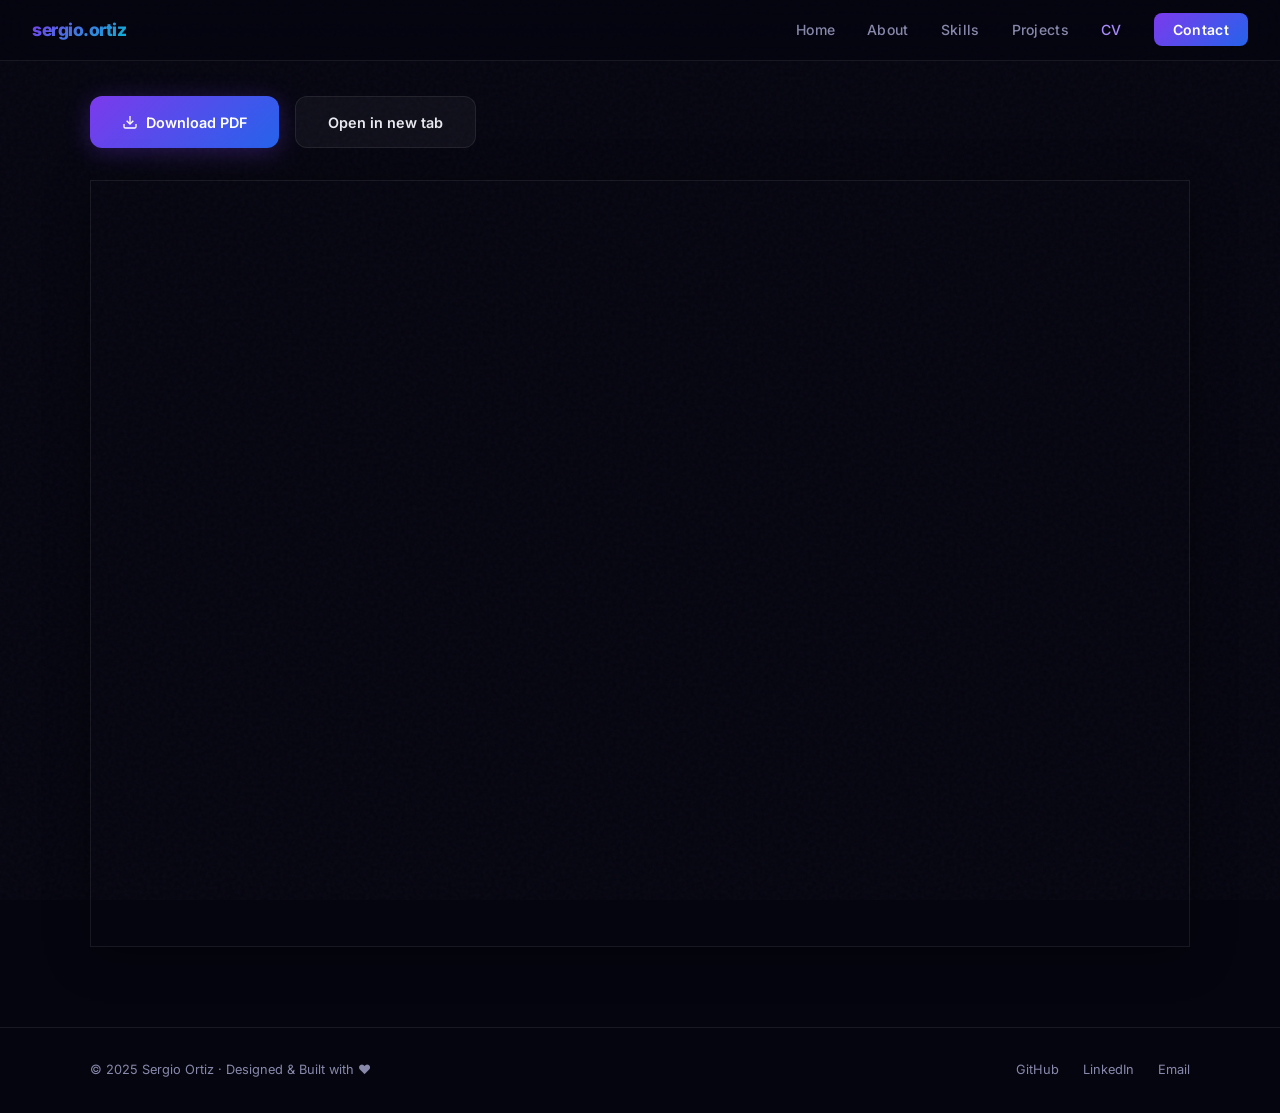
<file: cv.html>
<!DOCTYPE html>
<html lang="en">
<head>
  <meta charset="UTF-8" />
  <meta name="viewport" content="width=device-width, initial-scale=1.0" />
  <title>CV — Sergio Ortiz</title>
  <link rel="preconnect" href="https://fonts.googleapis.com" />
  <link href="https://fonts.googleapis.com/css2?family=Inter:wght@300;400;500;600;700;800;900&family=JetBrains+Mono:wght@400;500&display=swap" rel="stylesheet" />
  <link rel="stylesheet" href="css/variables.css" />
  <link rel="stylesheet" href="css/base.css" />
  <link rel="stylesheet" href="css/components.css" />
  <link rel="stylesheet" href="css/sections.css" />
  <link rel="stylesheet" href="css/animations.css" />
</head>
<body>
  <nav id="nav"></nav>
  <section id="cv-section" style="padding-top: 6rem;">
    <div class="container">
      <div class="cv-actions fade-in">
        <a href="assets/cv_sergio_ortiz.pdf" download class="btn-primary">
          <svg width="16" height="16" viewBox="0 0 24 24" fill="none" stroke="currentColor" stroke-width="2">
            <path d="M21 15v4a2 2 0 0 1-2 2H5a2 2 0 0 1-2-2v-4"/>
            <polyline points="7 10 12 15 17 10"/>
            <line x1="12" y1="15" x2="12" y2="3"/>
          </svg>
          Download PDF
        </a>
        <a href="assets/cv_sergio_ortiz.pdf" target="_blank" class="btn-secondary">Open in new tab</a>
      </div>
      <div class="cv-embed fade-in">
        <iframe src="assets/cv_sergio_ortiz.pdf" title="Sergio Ortiz CV"></iframe>
      </div>
    </div>
  </section>
  <footer id="footer"></footer>
  <script type="module" src="js/pages/cv.js"></script>
</body>
</html>
</file>
<file: css/variables.css>
:root {
  --bg: #050510;
  --bg2: #0a0a1a;
  --surface: rgba(255, 255, 255, 0.04);
  --surface-hover: rgba(255, 255, 255, 0.08);
  --border: rgba(255, 255, 255, 0.08);
  --text: #e8e8f0;
  --muted: #8888aa;
  --grad1: #7c3aed;
  --grad2: #2563eb;
  --grad3: #06b6d4;
  --accent: #a78bfa;
  --radius-sm: 8px;
  --radius-md: 12px;
  --radius-lg: 16px;
  --radius-xl: 20px;
  --radius-2xl: 24px;
  --ease: 0.2s ease;
  --ease-slow: 0.3s ease;
}
</file>
<file: css/base.css>
*, *::before, *::after {
  box-sizing: border-box;
  margin: 0;
  padding: 0;
}

html {
  scroll-behavior: smooth;
}

body {
  font-family: 'Inter', sans-serif;
  background: var(--bg);
  color: var(--text);
  line-height: 1.6;
  overflow-x: hidden;
}

body::before {
  content: '';
  position: fixed;
  inset: 0;
  background-image: url("data:image/svg+xml,%3Csvg viewBox='0 0 256 256' xmlns='http://www.w3.org/2000/svg'%3E%3Cfilter id='noise'%3E%3CfeTurbulence type='fractalNoise' baseFrequency='0.9' numOctaves='4' stitchTiles='stitch'/%3E%3C/filter%3E%3Crect width='100%25' height='100%25' filter='url(%23noise)' opacity='0.03'/%3E%3C/svg%3E");
  pointer-events: none;
  z-index: 0;
}

::-webkit-scrollbar { width: 6px; }
::-webkit-scrollbar-track { background: var(--bg); }
::-webkit-scrollbar-thumb { background: var(--grad1); border-radius: 3px; }

.container {
  max-width: 1100px;
  margin: 0 auto;
}

section {
  padding: 3.5rem 2rem;
  position: relative;
}

.gradient-divider {
  height: 1px;
  background: linear-gradient(90deg, transparent, var(--border), transparent);
}
</file>
<file: css/components.css>
/* ── Section typography ── */
.section-label {
  font-family: 'JetBrains Mono', monospace;
  font-size: 0.75rem;
  font-weight: 500;
  color: var(--accent);
  letter-spacing: 2px;
  text-transform: uppercase;
  margin-bottom: 0.75rem;
}

.section-title {
  font-size: clamp(1.8rem, 4vw, 2.8rem);
  font-weight: 800;
  letter-spacing: -1.5px;
  line-height: 1.1;
  margin-bottom: 1rem;
}

.section-title span {
  background: linear-gradient(135deg, var(--grad1), var(--grad3));
  -webkit-background-clip: text;
  -webkit-text-fill-color: transparent;
  background-clip: text;
}

.section-desc {
  color: var(--muted);
  font-size: 1rem;
  max-width: 560px;
  margin-bottom: 3.5rem;
}

/* ── Buttons ── */
.btn-primary {
  display: inline-flex;
  align-items: center;
  gap: 0.5rem;
  background: linear-gradient(135deg, var(--grad1), var(--grad2));
  color: white;
  text-decoration: none;
  padding: 0.85rem 2rem;
  border-radius: var(--radius-md);
  font-weight: 600;
  font-size: 0.9rem;
  transition: all var(--ease);
  box-shadow: 0 4px 24px rgba(124, 58, 237, 0.3);
}

.btn-primary:hover {
  transform: translateY(-2px);
  box-shadow: 0 8px 32px rgba(124, 58, 237, 0.5);
}

.btn-secondary {
  display: inline-flex;
  align-items: center;
  gap: 0.5rem;
  background: var(--surface);
  color: var(--text);
  text-decoration: none;
  padding: 0.85rem 2rem;
  border-radius: var(--radius-md);
  font-weight: 600;
  font-size: 0.9rem;
  border: 1px solid var(--border);
  transition: all var(--ease);
}

.btn-secondary:hover {
  background: var(--surface-hover);
  border-color: var(--accent);
  transform: translateY(-2px);
}

/* ── Tags & badges ── */
.tag {
  background: var(--surface);
  border: 1px solid var(--border);
  padding: 0.4rem 0.9rem;
  border-radius: 999px;
  font-size: 0.8rem;
  font-weight: 400;
  color: var(--muted);
  font-family: 'JetBrains Mono', monospace;
  transition: all var(--ease);
}

.tag:hover {
  border-color: var(--accent);
  color: var(--accent);
  background: rgba(167, 139, 250, 0.08);
}

.tech-pill {
  background: rgba(124, 58, 237, 0.12);
  border: 1px solid rgba(124, 58, 237, 0.2);
  color: var(--accent);
  padding: 0.25rem 0.7rem;
  border-radius: 999px;
  font-size: 0.75rem;
  font-weight: 400;
  font-family: 'JetBrains Mono', monospace;
}

.skill-badge {
  background: rgba(255, 255, 255, 0.05);
  border: 1px solid var(--border);
  padding: 0.35rem 0.75rem;
  border-radius: var(--radius-sm);
  font-size: 0.78rem;
  font-weight: 400;
  color: var(--text);
  font-family: 'JetBrains Mono', monospace;
  transition: all var(--ease);
}

.skill-badge:hover {
  background: rgba(124, 58, 237, 0.15);
  border-color: var(--accent);
  color: var(--accent);
}

/* ── Stat cards ── */
.stat-card {
  background: var(--surface);
  border: 1px solid var(--border);
  border-radius: var(--radius-lg);
  padding: 1.5rem;
  transition: all var(--ease-slow);
}

.stat-card:hover {
  background: var(--surface-hover);
  border-color: rgba(124, 58, 237, 0.3);
  transform: translateY(-2px);
}

.stat-number {
  font-size: 2.2rem;
  font-weight: 900;
  letter-spacing: -2px;
  background: linear-gradient(135deg, var(--grad1), var(--grad3));
  -webkit-background-clip: text;
  -webkit-text-fill-color: transparent;
  background-clip: text;
  display: block;
}

.stat-label {
  font-size: 0.8rem;
  color: var(--muted);
  font-weight: 500;
  margin-top: 0.25rem;
}

/* ── Timeline card ── */
.timeline-card {
  background: var(--surface);
  border: 1px solid var(--border);
  border-radius: var(--radius-lg);
  padding: 1.5rem;
  transition: all var(--ease-slow);
}

.timeline-card:hover {
  background: var(--surface-hover);
  border-color: rgba(124, 58, 237, 0.3);
}

.timeline-desc {
  color: var(--muted);
  font-size: 0.9rem;
  line-height: 1.7;
  margin-bottom: 1rem;
}

.timeline-tech {
  display: flex;
  flex-wrap: wrap;
  gap: 0.4rem;
}

/* ── Project card ── */
.project-card {
  background: var(--surface);
  border: 1px solid var(--border);
  border-radius: var(--radius-xl);
  padding: 2rem;
  transition: all var(--ease-slow);
  position: relative;
  overflow: hidden;
}

.project-card::after {
  content: '';
  position: absolute;
  inset: 0;
  background: linear-gradient(135deg, rgba(124, 58, 237, 0.05), rgba(6, 182, 212, 0.05));
  opacity: 0;
  transition: opacity var(--ease-slow);
  border-radius: var(--radius-xl);
  pointer-events: none;
}

.project-card:hover {
  border-color: rgba(124, 58, 237, 0.3);
  transform: translateY(-4px);
  box-shadow: 0 20px 40px rgba(0, 0, 0, 0.3);
}

.project-card:hover::after {
  opacity: 1;
}

.project-type {
  font-family: 'JetBrains Mono', monospace;
  font-size: 0.7rem;
  color: var(--accent);
  letter-spacing: 2px;
  text-transform: uppercase;
  margin-bottom: 0.75rem;
  font-weight: 400;
}

.project-title {
  font-size: 1.2rem;
  font-weight: 700;
  letter-spacing: -0.3px;
  margin-bottom: 0.75rem;
}

.project-desc {
  color: var(--muted);
  font-size: 0.875rem;
  line-height: 1.7;
  margin-bottom: 1.5rem;
}

.project-footer {
  display: flex;
  justify-content: space-between;
  align-items: center;
}

.project-tech {
  display: flex;
  gap: 0.4rem;
  flex-wrap: wrap;
}

/* ── Cert card ── */
.cert-card {
  background: var(--surface);
  border: 1px solid var(--border);
  border-radius: var(--radius-xl);
  padding: 1.75rem;
  transition: all var(--ease-slow);
  position: relative;
  overflow: hidden;
}

.cert-card::before {
  content: '';
  position: absolute;
  top: 0; left: 0; right: 0;
  height: 3px;
  border-radius: var(--radius-xl) var(--radius-xl) 0 0;
}

.cert-card.aws::before    { background: linear-gradient(90deg, #ff9900, #ff6b00); }
.cert-card.oracle::before { background: linear-gradient(90deg, #c74634, #f05a28); }
.cert-card.k8s::before    { background: linear-gradient(90deg, #326ce5, #00b4e6); }
.cert-card.terraform::before { background: linear-gradient(90deg, #7b42bc, #4040b2); }
.cert-card.other::before  { background: linear-gradient(90deg, var(--grad1), var(--grad3)); }

/* cert cards are <a> links */
.cert-card {
  text-decoration: none;
  color: inherit;
  cursor: pointer;
}

.cert-card:hover {
  background: var(--surface-hover);
  transform: translateY(-4px);
  box-shadow: 0 20px 40px rgba(0, 0, 0, 0.3);
  border-color: rgba(124, 58, 237, 0.3);
}

.cert-icon {
  font-size: 2rem;
  margin-bottom: 1rem;
}

.cert-badge-img {
  width: 90px;
  height: 90px;
  object-fit: contain;
  display: block;
  margin: 0 auto;
}

.cert-name {
  font-size: 1rem;
  font-weight: 700;
  margin-bottom: 0.35rem;
  letter-spacing: -0.3px;
}

.cert-issuer {
  font-size: 0.8rem;
  color: var(--muted);
  margin-bottom: 1.25rem;
  line-height: 1.5;
}

.cert-footer {
  display: flex;
  justify-content: space-between;
  align-items: center;
}

.cert-date {
  font-family: 'JetBrains Mono', monospace;
  font-size: 0.75rem;
  color: var(--muted);
}

.cert-status {
  font-size: 0.7rem;
  font-weight: 600;
  padding: 0.25rem 0.65rem;
  border-radius: 999px;
  font-family: 'JetBrains Mono', monospace;
}

.cert-status.completed {
  background: rgba(34, 197, 94, 0.12);
  color: #22c55e;
  border: 1px solid rgba(34, 197, 94, 0.2);
}

.cert-status.in-progress {
  background: rgba(245, 158, 11, 0.12);
  color: #f59e0b;
  border: 1px solid rgba(245, 158, 11, 0.2);
}

/* ── Contact link ── */
.contact-link {
  display: flex;
  align-items: center;
  gap: 1rem;
  background: var(--surface);
  border: 1px solid var(--border);
  border-radius: var(--radius-lg);
  padding: 1rem 1.25rem;
  text-decoration: none;
  color: var(--text);
  transition: all var(--ease);
}

.contact-link:hover {
  background: var(--surface-hover);
  border-color: rgba(124, 58, 237, 0.3);
  transform: translateX(4px);
}

.contact-link-icon {
  width: 40px;
  height: 40px;
  border-radius: 10px;
  display: flex;
  align-items: center;
  justify-content: center;
  font-size: 1.2rem;
  flex-shrink: 0;
}

.contact-link-icon.email    { background: rgba(124, 58, 237, 0.15); }
.contact-link-icon.github   { background: rgba(255, 255, 255, 0.06); }
.contact-link-icon.linkedin { background: rgba(37, 99, 235, 0.15); }
.contact-link-icon.whatsapp { background: rgba(34, 197, 94, 0.12); }

.contact-link-text   { flex: 1; }
.contact-link-label  { font-size: 0.75rem; color: var(--muted); font-weight: 500; }
.contact-link-value  { font-size: 0.9rem; font-weight: 600; }

.contact-link-arrow {
  color: var(--muted);
  transition: transform var(--ease), color var(--ease);
}

.contact-link:hover .contact-link-arrow {
  transform: translateX(4px);
  color: var(--accent);
}

/* ── Contact form ── */
.contact-form {
  background: var(--surface);
  border: 1px solid var(--border);
  border-radius: var(--radius-2xl);
  padding: 2.5rem;
}

.form-title {
  font-size: 1.3rem;
  font-weight: 700;
  margin-bottom: 0.5rem;
}

.form-sub {
  font-size: 0.875rem;
  color: var(--muted);
  margin-bottom: 2rem;
}

.form-group {
  margin-bottom: 1.25rem;
}

.form-label {
  display: block;
  font-size: 0.8rem;
  font-weight: 600;
  color: var(--muted);
  margin-bottom: 0.5rem;
  letter-spacing: 0.5px;
}

.form-input,
.form-textarea {
  width: 100%;
  background: rgba(255, 255, 255, 0.03);
  border: 1px solid var(--border);
  border-radius: 10px;
  padding: 0.8rem 1rem;
  color: var(--text);
  font-family: 'Inter', sans-serif;
  font-size: 0.9rem;
  outline: none;
  transition: all var(--ease);
}

.form-input:focus,
.form-textarea:focus {
  border-color: var(--grad1);
  background: rgba(124, 58, 237, 0.05);
  box-shadow: 0 0 0 3px rgba(124, 58, 237, 0.1);
}

.form-textarea {
  resize: vertical;
  min-height: 120px;
}

.form-submit {
  width: 100%;
  background: linear-gradient(135deg, var(--grad1), var(--grad2));
  color: white;
  border: none;
  padding: 0.9rem;
  border-radius: 10px;
  font-weight: 600;
  font-size: 0.9rem;
  cursor: pointer;
  transition: all var(--ease);
  font-family: 'Inter', sans-serif;
}

.form-submit:hover {
  transform: translateY(-1px);
  box-shadow: 0 8px 24px rgba(124, 58, 237, 0.4);
}

.form-submit:disabled {
  opacity: 0.7;
  cursor: not-allowed;
  transform: none;
}
</file>
<file: css/sections.css>
/* ── Sub-page header ── */
.page-header {
  min-height: 42vh;
  display: flex;
  align-items: flex-end;
  padding: 9rem 2rem 3.5rem;
  position: relative;
  overflow: hidden;
  border-bottom: 1px solid var(--border);
}

.page-orb {
  position: absolute;
  border-radius: 50%;
  filter: blur(80px);
  pointer-events: none;
}

.page-orb-1 {
  width: 450px; height: 450px;
  background: var(--grad1);
  opacity: 0.1;
  top: -150px; left: -80px;
}

.page-orb-2 {
  width: 300px; height: 300px;
  background: var(--grad3);
  opacity: 0.07;
  bottom: -80px; right: 10%;
}

.page-header-label {
  font-family: 'JetBrains Mono', monospace;
  font-size: 0.75rem;
  color: var(--accent);
  letter-spacing: 2px;
  margin-bottom: 0.75rem;
  position: relative;
  z-index: 1;
}

.page-header-title {
  font-size: clamp(2.5rem, 6vw, 4.5rem);
  font-weight: 900;
  letter-spacing: -3px;
  line-height: 1;
  margin-bottom: 1rem;
  background: linear-gradient(135deg, #fff 0%, var(--accent) 100%);
  -webkit-background-clip: text;
  -webkit-text-fill-color: transparent;
  background-clip: text;
  position: relative;
  z-index: 1;
}

.page-header-title span {
  background: linear-gradient(135deg, var(--grad1), var(--grad3));
  -webkit-background-clip: text;
  -webkit-text-fill-color: transparent;
  background-clip: text;
}

.page-header-sub {
  color: var(--muted);
  font-size: 1rem;
  position: relative;
  z-index: 1;
}

/* ── Nav ── */
nav {
  position: fixed;
  top: 0; left: 0; right: 0;
  z-index: 100;
  padding: 1rem 2rem;
  display: flex;
  justify-content: space-between;
  align-items: center;
  backdrop-filter: blur(20px);
  background: rgba(5, 5, 16, 0.7);
  border-bottom: 1px solid var(--border);
  transition: background var(--ease-slow);
}

.nav-logo {
  font-weight: 800;
  font-size: 1.1rem;
  background: linear-gradient(135deg, var(--grad1), var(--grad3));
  -webkit-background-clip: text;
  -webkit-text-fill-color: transparent;
  background-clip: text;
  letter-spacing: -0.5px;
}

.nav-links {
  display: flex;
  gap: 2rem;
  list-style: none;
}

.nav-links a {
  color: var(--muted);
  text-decoration: none;
  font-size: 0.875rem;
  font-weight: 500;
  transition: color var(--ease);
  letter-spacing: 0.3px;
}

.nav-links a:hover { color: var(--text); }
.nav-links a.nav-active { color: var(--accent); }

a.nav-logo { text-decoration: none; display: inline-block; }

.nav-cta {
  background: linear-gradient(135deg, var(--grad1), var(--grad2));
  color: white !important;
  padding: 0.5rem 1.2rem;
  border-radius: var(--radius-sm);
  font-weight: 600 !important;
}

/* ── Tech Marquee ── */
.tech-marquee {
  overflow: hidden;
  padding: 1.25rem 0;
  background: rgba(255,255,255,0.015);
  border-top: 1px solid var(--border);
  border-bottom: 1px solid var(--border);
  position: relative;
  z-index: 1;
}

.tech-marquee::before,
.tech-marquee::after {
  content: '';
  position: absolute;
  top: 0; bottom: 0;
  width: 120px;
  z-index: 2;
  pointer-events: none;
}

.tech-marquee::before {
  left: 0;
  background: linear-gradient(to right, var(--bg), transparent);
}

.tech-marquee::after {
  right: 0;
  background: linear-gradient(to left, var(--bg), transparent);
}

.marquee-track {
  display: flex;
  gap: 2.5rem;
  width: max-content;
  animation: marqueeScroll 35s linear infinite;
}

.m-item {
  display: flex;
  align-items: center;
  gap: 0.5rem;
  font-size: 0.82rem;
  color: var(--muted);
  font-weight: 500;
  white-space: nowrap;
  transition: color var(--ease);
}

.m-item i {
  font-size: 1.2rem;
}

.m-item:hover { color: var(--text); }

.m-text {
  font-family: 'JetBrains Mono', monospace;
  font-size: 0.75rem;
  padding: 0.2rem 0.6rem;
  border: 1px solid var(--border);
  border-radius: 4px;
}

/* ── Hero ── */
#hero {
  min-height: 100vh;
  display: flex;
  align-items: center;
  justify-content: center;
  overflow: hidden;
  padding: 6rem 2rem 4rem;
}

.hero-bg {
  position: absolute;
  inset: 0;
  z-index: 0;
}

.orb {
  position: absolute;
  border-radius: 50%;
  filter: blur(80px);
  opacity: 0.15;
  animation: float 8s ease-in-out infinite;
}

.orb-1 { width: 600px; height: 600px; background: var(--grad1); top: -200px; left: -100px; animation-delay: 0s; }
.orb-2 { width: 500px; height: 500px; background: var(--grad2); bottom: -150px; right: -100px; animation-delay: -3s; }
.orb-3 { width: 300px; height: 300px; background: var(--grad3); top: 30%; left: 50%; transform: translateX(-50%); animation-delay: -6s; }

/* Hero layout — 2 columns: content left, SVG right */
.hero-layout {
  position: relative;
  z-index: 1;
  display: grid;
  grid-template-columns: 1fr 1fr;
  gap: 3rem;
  align-items: center;
  max-width: 1200px;
  width: 100%;
}

.hero-content { text-align: left; }

.hero-visual {
  display: flex;
  flex-direction: column;
  align-items: center;
}

/* DevOps Infinity Loop SVG */
.devops-infinity {
  width: 100%;
  max-width: 922px;
  filter: drop-shadow(0 0 40px rgba(124, 58, 237, 0.12));
  overflow: visible;
  transform: perspective(700px) rotateX(-8deg) rotateY(-25deg);
  transform-origin: center center;
  -webkit-box-reflect: below -80px linear-gradient(transparent 20%, rgba(124, 58, 237, 0.18));
}

.inf-label {
  font-family: 'JetBrains Mono', monospace;
  font-size: 10px;
  fill: var(--muted);
  font-weight: 400;
  letter-spacing: 0.5px;
}

.hero-name {
  font-size: clamp(2.5rem, 6vw, 5rem);
  font-weight: 900;
  line-height: 1.15;
  letter-spacing: -3px;
  margin-bottom: 0.5rem;
  background: linear-gradient(135deg, #fff 0%, var(--accent) 50%, var(--grad3) 100%);
  -webkit-background-clip: text;
  -webkit-text-fill-color: transparent;
  background-clip: text;
}

.hero-role {
  font-size: clamp(1.2rem, 3vw, 1.8rem);
  font-weight: 700;
  letter-spacing: -0.5px;
  margin-bottom: 1.25rem;
  background: linear-gradient(90deg, var(--grad1), var(--grad2), var(--grad3));
  -webkit-background-clip: text;
  -webkit-text-fill-color: transparent;
  background-clip: text;
  background-size: 200% auto;
  animation: shimmer 4s linear infinite;
}

.hero-sub {
  font-size: 1rem;
  color: var(--muted);
  margin-bottom: 2rem;
  font-weight: 400;
  line-height: 1.7;
  max-width: 480px;
}

.hero-tags {
  display: flex;
  flex-wrap: wrap;
  justify-content: flex-start;
  justify-content: flex-start;
  gap: 0.5rem;
  margin-bottom: 2.5rem;
}

.hero-actions {
  display: flex;
  justify-content: flex-start;
  gap: 1rem;
  flex-wrap: wrap;
}

.scroll-indicator {
  position: absolute;
  bottom: 2rem;
  left: 50%;
  transform: translateX(-50%);
  display: flex;
  flex-direction: column;
  align-items: center;
  gap: 0.5rem;
  color: var(--muted);
  font-size: 0.75rem;
  animation: bounce 2s ease-in-out infinite;
}

/* ── About ── */
.about-layout {
  display: grid;
  grid-template-columns: 280px 1fr;
  gap: 4rem;
  align-items: start;
}

.about-photo-wrap {
  position: sticky;
  top: 6rem;
}

.about-photo {
  width: 100%;
  height: auto;
  border-radius: 20px;
  object-fit: contain;
  display: block;
  border: 1px solid var(--border);
  box-shadow: 0 0 0 4px rgba(124,58,237,0.15), 0 20px 60px rgba(0,0,0,0.5);
}

.about-name {
  font-size: clamp(2.5rem, 5vw, 4rem);
  font-weight: 900;
  letter-spacing: -2px;
  line-height: 1.15;
  margin-bottom: 0.5rem;
  background: linear-gradient(135deg, #fff 0%, var(--accent) 50%, var(--grad3) 100%);
  -webkit-background-clip: text;
  -webkit-text-fill-color: transparent;
  background-clip: text;
}

.about-text {
  max-width: 700px;
}


.about-text p {
  color: var(--muted);
  margin-bottom: 1rem;
  font-size: 1rem;
  line-height: 1.8;
}

.about-text p strong { color: var(--text); }

/* ── Journey ── */
#journey {
  background: linear-gradient(180deg, var(--bg) 0%, var(--bg2) 50%, var(--bg) 100%);
}

.timeline {
  position: relative;
  padding-left: 2rem;
}

.timeline::before {
  content: '';
  position: absolute;
  left: 0;
  top: 0; bottom: 0;
  width: 2px;
  background: linear-gradient(180deg, var(--grad1), var(--grad2), var(--grad3));
  border-radius: 2px;
}

.timeline-item {
  position: relative;
  padding: 0 0 3rem 2.5rem;
}

.timeline-dot {
  position: absolute;
  left: -2.25rem;
  top: 0.25rem;
  width: 14px; height: 14px;
  border-radius: 50%;
  background: linear-gradient(135deg, var(--grad1), var(--grad3));
  box-shadow: 0 0 0 4px rgba(124, 58, 237, 0.2);
}

.timeline-current .timeline-dot {
  animation: glow 2s ease-in-out infinite;
}

.timeline-current .timeline-card {
  border-color: rgba(124, 58, 237, 0.25);
  background: rgba(124, 58, 237, 0.06);
}

.timeline-header {
  display: flex;
  justify-content: flex-start;
  align-items: center;
  gap: 1.5rem;
  margin-bottom: 1rem;
}

.timeline-header-body {
  flex: 1;
  display: flex;
  flex-direction: column;
  gap: 1rem;
}

.timeline-header-text { }

.company-logo-link {
  display: block;
  flex-shrink: 0;
  border-radius: 24px;
  transition: transform 0.2s ease, box-shadow 0.2s ease;
}
.company-logo-link:hover {
  transform: scale(1.05);
}

.company-logo {
  width: 160px;
  height: 160px;
  border-radius: 24px;
  display: flex;
  align-items: center;
  justify-content: center;
  flex-shrink: 0;
  overflow: hidden;
  position: relative;
  background: linear-gradient(135deg, var(--grad1), var(--grad2), var(--grad3));
  padding: 2px;
  box-shadow: 0 0 18px rgba(124, 58, 237, 0.35), 0 0 40px rgba(37, 99, 235, 0.2), 0 8px 24px rgba(0,0,0,0.4);
}

.company-logo span {
  font-weight: 800;
  font-size: 1.4rem;
  letter-spacing: -1px;
  color: white;
}

.company-logo img {
  width: 100%;
  height: 100%;
  object-fit: contain;
  padding: 12px;
  background: white;
  border-radius: 22px;
}

.timeline-period {
  font-family: 'JetBrains Mono', monospace;
  font-size: 0.75rem;
  color: var(--accent);
  font-weight: 500;
  margin-bottom: 0.5rem;
  letter-spacing: 1px;
}

.timeline-role {
  font-size: 1.3rem;
  font-weight: 700;
  letter-spacing: -0.5px;
  margin-bottom: 0.25rem;
}

.timeline-company {
  font-size: 0.9rem;
  color: var(--muted);
}

/* ── Skills ── */
#skills .skills-grid {
  display: grid;
  grid-template-columns: repeat(auto-fit, minmax(280px, 1fr));
  gap: 1.5rem;
}

.skill-category {
  background: var(--surface);
  border: 1px solid var(--border);
  border-radius: var(--radius-xl);
  padding: 2rem;
  transition: all var(--ease-slow);
  position: relative;
  overflow: hidden;
}

.skill-category::before {
  content: '';
  position: absolute;
  top: 0; left: 0; right: 0;
  height: 3px;
  border-radius: var(--radius-xl) var(--radius-xl) 0 0;
}

.skill-category.devops::before { background: linear-gradient(90deg, var(--grad1), var(--grad2)); }
.skill-category.qa::before     { background: linear-gradient(90deg, var(--grad2), var(--grad3)); }
.skill-category.dev::before    { background: linear-gradient(90deg, #ec4899, var(--grad1)); }
.skill-category.cloud::before  { background: linear-gradient(90deg, var(--grad3), #10b981); }

.skill-category:hover {
  background: var(--surface-hover);
  transform: translateY(-4px);
  box-shadow: 0 20px 40px rgba(0, 0, 0, 0.3);
}

.skill-cat-icon  { font-size: 2rem; margin-bottom: 1rem; }
.skill-cat-title { font-size: 1rem; font-weight: 700; margin-bottom: 0.25rem; }
.skill-cat-sub   { font-size: 0.8rem; color: var(--muted); margin-bottom: 1.5rem; }

.skill-list {
  display: flex;
  flex-wrap: wrap;
  gap: 0.5rem;
}

/* ── Certifications ── */
#certifications .certs-grid {
  display: grid;
  grid-template-columns: repeat(auto-fit, minmax(240px, 1fr));
  gap: 1.5rem;
}

/* ── Projects ── */
#projects .projects-grid {
  display: grid;
  grid-template-columns: repeat(auto-fit, minmax(340px, 1fr));
  gap: 1.5rem;
}

/* ── Contact ── */
#contact::before {
  content: '';
  position: absolute;
  inset: 0;
  background: radial-gradient(ellipse at center, rgba(124, 58, 237, 0.08) 0%, transparent 70%);
  pointer-events: none;
}

.contact-intro {
  color: var(--muted);
  margin-bottom: 2rem;
  line-height: 1.8;
  max-width: 600px;
}

.contact-links {
  display: grid;
  grid-template-columns: 1fr 1fr;
  gap: 1rem;
}


/* ── Education ── */
.edu-list {
  display: flex;
  flex-direction: column;
  gap: 1rem;
}

.edu-item {
  background: var(--surface);
  border: 1px solid var(--border);
  border-radius: var(--radius-lg);
  padding: 1.5rem 2rem;
  transition: all var(--ease-slow);
}

.edu-item:hover {
  background: var(--surface-hover);
  border-color: rgba(124, 58, 237, 0.3);
  transform: translateX(4px);
}

.edu-header {
  display: flex;
  justify-content: space-between;
  align-items: flex-start;
  gap: 2rem;
}

.edu-degree {
  font-size: 1rem;
  font-weight: 700;
  letter-spacing: -0.3px;
  margin-bottom: 0.25rem;
}

.edu-institution {
  font-size: 0.85rem;
  color: var(--muted);
}

.edu-meta {
  display: flex;
  flex-direction: column;
  align-items: flex-end;
  gap: 0.4rem;
  flex-shrink: 0;
}

.edu-period {
  font-family: 'JetBrains Mono', monospace;
  font-size: 0.75rem;
  color: var(--muted);
}

.edu-status {
  font-size: 0.7rem;
  font-weight: 600;
  padding: 0.2rem 0.6rem;
  border-radius: 999px;
  font-family: 'JetBrains Mono', monospace;
}

.edu-status.completed {
  background: rgba(124, 58, 237, 0.12);
  color: var(--accent);
  border: 1px solid rgba(124, 58, 237, 0.2);
}

.edu-status.in-progress {
  background: rgba(245, 158, 11, 0.12);
  color: #f59e0b;
  border: 1px solid rgba(245, 158, 11, 0.2);
}


/* ── CV ── */
#cv-section {
  padding: 3rem 0 5rem;
}

.cv-actions {
  display: flex;
  gap: 1rem;
  margin-bottom: 2rem;
  flex-wrap: wrap;
}

.cv-embed {
  border-radius: var(--radius);
  overflow: hidden;
  border: 1px solid var(--border);
  box-shadow: 0 8px 40px rgba(0,0,0,0.4);
}

.cv-embed iframe {
  width: 100%;
  height: 85vh;
  display: block;
  border: none;
}

/* ── Footer ── */
footer {
  padding: 2rem;
  border-top: 1px solid var(--border);
}

.footer-inner {
  max-width: 1100px;
  margin: 0 auto;
  display: flex;
  justify-content: space-between;
  align-items: center;
  flex-wrap: wrap;
  gap: 1rem;
}

.footer-copy { font-size: 0.8rem; color: var(--muted); }

.footer-links { display: flex; gap: 1.5rem; }

.footer-links a {
  font-size: 0.8rem;
  color: var(--muted);
  text-decoration: none;
  transition: color var(--ease);
}

.footer-links a:hover { color: var(--accent); }

/* ── Hamburger button ── */
.nav-hamburger {
  display: none;
  flex-direction: column;
  justify-content: center;
  gap: 5px;
  background: none;
  border: none;
  cursor: pointer;
  padding: 6px;
  z-index: 102;
}
.nav-hamburger span {
  display: block;
  width: 24px;
  height: 2px;
  background: var(--text);
  border-radius: 2px;
  transition: transform 0.3s ease, opacity 0.3s ease;
}
.nav-hamburger.is-open span:nth-child(1) { transform: translateY(7px) rotate(45deg); }
.nav-hamburger.is-open span:nth-child(2) { opacity: 0; }
.nav-hamburger.is-open span:nth-child(3) { transform: translateY(-7px) rotate(-45deg); }

/* ── Responsive ── */
@media (max-width: 900px) {
  .hero-layout { grid-template-columns: 1fr; text-align: center; }
  .hero-content { text-align: center; }
  .hero-tags { justify-content: center; }
  .hero-actions { justify-content: center; }
  .hero-sub { margin-left: auto; margin-right: auto; }
  .hero-visual { order: -1; }
  .devops-infinity { max-width: 461px; }
  .skills-grid { grid-template-columns: 1fr 1fr; }
  .certs-grid  { grid-template-columns: 1fr 1fr; }
}

@media (max-width: 768px) {
  /* Nav */
  nav { padding: 1rem; }
  .nav-hamburger { display: flex; }
  .nav-links {
    display: none;
    position: fixed;
    top: 57px; left: 0; right: 0;
    flex-direction: column;
    background: rgba(5, 5, 16, 0.97);
    backdrop-filter: blur(20px);
    border-bottom: 1px solid var(--border);
    padding: 1.5rem 2rem;
    gap: 0.25rem;
    z-index: 101;
  }
  .nav-links.nav-open { display: flex; }
  .nav-links li a {
    display: block;
    padding: 0.75rem 0;
    font-size: 1rem;
    border-bottom: 1px solid var(--border);
  }
  .nav-links li:last-child a { border-bottom: none; }
  .nav-cta {
    background: none !important;
    color: var(--muted) !important;
    padding: 0 !important;
    border-radius: 0 !important;
    font-weight: 500 !important;
  }
  .nav-cta:hover { color: var(--text) !important; }

  /* Hero */
  .hero-name { letter-spacing: -2px; }
  #hero { padding: 5rem 1.5rem 3rem; }
  .scroll-indicator { display: none; }

  /* Timeline — logo above description on mobile */
  .timeline { padding-left: 0; }
  .timeline::before { display: none; }
  .timeline-dot { display: none; }
  .timeline-item { padding: 0 0 2rem 0; }
  .timeline-header { flex-direction: column; align-items: center; gap: 1rem; }
  .timeline-header-body { width: 100%; }
  .company-logo { width: 117px; height: 117px; border-radius: 20px; }
  .company-logo img { border-radius: 18px; }

  /* Grids */
  .skills-grid  { grid-template-columns: 1fr; }
  .certs-grid   { grid-template-columns: 1fr; }
  .projects-grid { grid-template-columns: 1fr; }
  .contact-links { grid-template-columns: 1fr; }

  /* About */
  .about-layout { grid-template-columns: 1fr; }
  .about-photo-wrap { position: static; }
  .about-photo { max-width: 200px; margin: 0 auto; display: block; }

  /* CV */
  .cv-embed iframe { height: 60vh; }
  .cv-actions { flex-direction: column; }

  /* Education */
  .edu-header { flex-direction: column; gap: 0.75rem; }
  .edu-meta { align-items: flex-start; }

  /* Section titles */
  .section-title { font-size: clamp(1.8rem, 7vw, 2.5rem); }
  .page-header-title { letter-spacing: -1px; }

  /* Footer */
  .footer-inner { flex-direction: column; gap: 1rem; text-align: center; }
}
</file>
<file: css/animations.css>
/* ── Keyframes ── */
@keyframes marqueeScroll {
  0%   { transform: translateX(0); }
  100% { transform: translateX(-50%); }
}

@keyframes float {
  0%, 100% { transform: translateY(0) scale(1); }
  50%       { transform: translateY(-30px) scale(1.05); }
}

@keyframes pulse {
  0%, 100% { opacity: 1; box-shadow: 0 0 0 0 rgba(34, 197, 94, 0.4); }
  50%       { opacity: 0.7; box-shadow: 0 0 0 6px rgba(34, 197, 94, 0); }
}

@keyframes shimmer {
  0%   { background-position: 0% center; }
  100% { background-position: 200% center; }
}

@keyframes glow {
  0%, 100% { box-shadow: 0 0 0 4px rgba(124, 58, 237, 0.2), 0 0 12px rgba(124, 58, 237, 0.4); }
  50%       { box-shadow: 0 0 0 4px rgba(124, 58, 237, 0.3), 0 0 24px rgba(124, 58, 237, 0.7); }
}

@keyframes bounce {
  0%, 100% { transform: translateX(-50%) translateY(0); }
  50%       { transform: translateX(-50%) translateY(8px); }
}

/* ── Scroll-triggered fade-in ── */
.fade-in {
  opacity: 0;
  transform: translateY(20px);
  transition: opacity 0.7s ease, transform 0.7s ease;
}

.fade-in.visible {
  opacity: 1;
  transform: translateY(0);
}

/* ── Timeline slide-in ── */
.timeline-item {
  opacity: 0;
  transform: translateX(-20px);
  transition: opacity 0.6s ease, transform 0.6s ease;
}

.timeline-item.visible {
  opacity: 1;
  transform: translateX(0);
}
</file>
